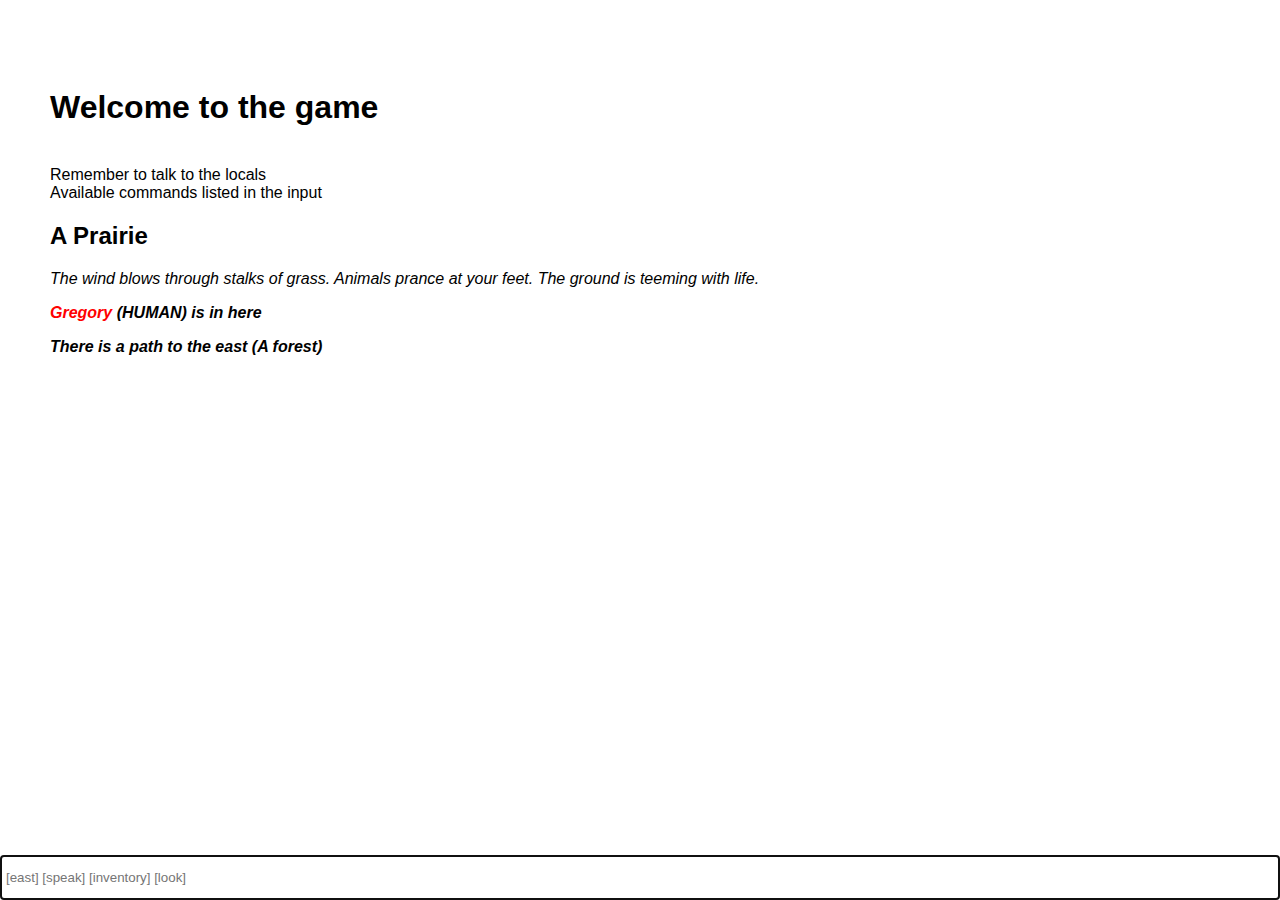
<file: index.html>
<!DOCTYPE html>
<html>

<head>
  <meta charset="utf-8">
  <meta name="viewport" content="width=device-width">
  <title>Sisyphian Game</title>
  <link href="styles.css" rel="stylesheet" type="text/css" />
</head>

<body>
  <div id = "out"></div>
  <div id = "in">
    <input type="text" id = "input" autofocus placeholder = "[north] [south] [east] [west]">
  </div>
  <script src="script.js"></script>
</body>

</html>
</file>
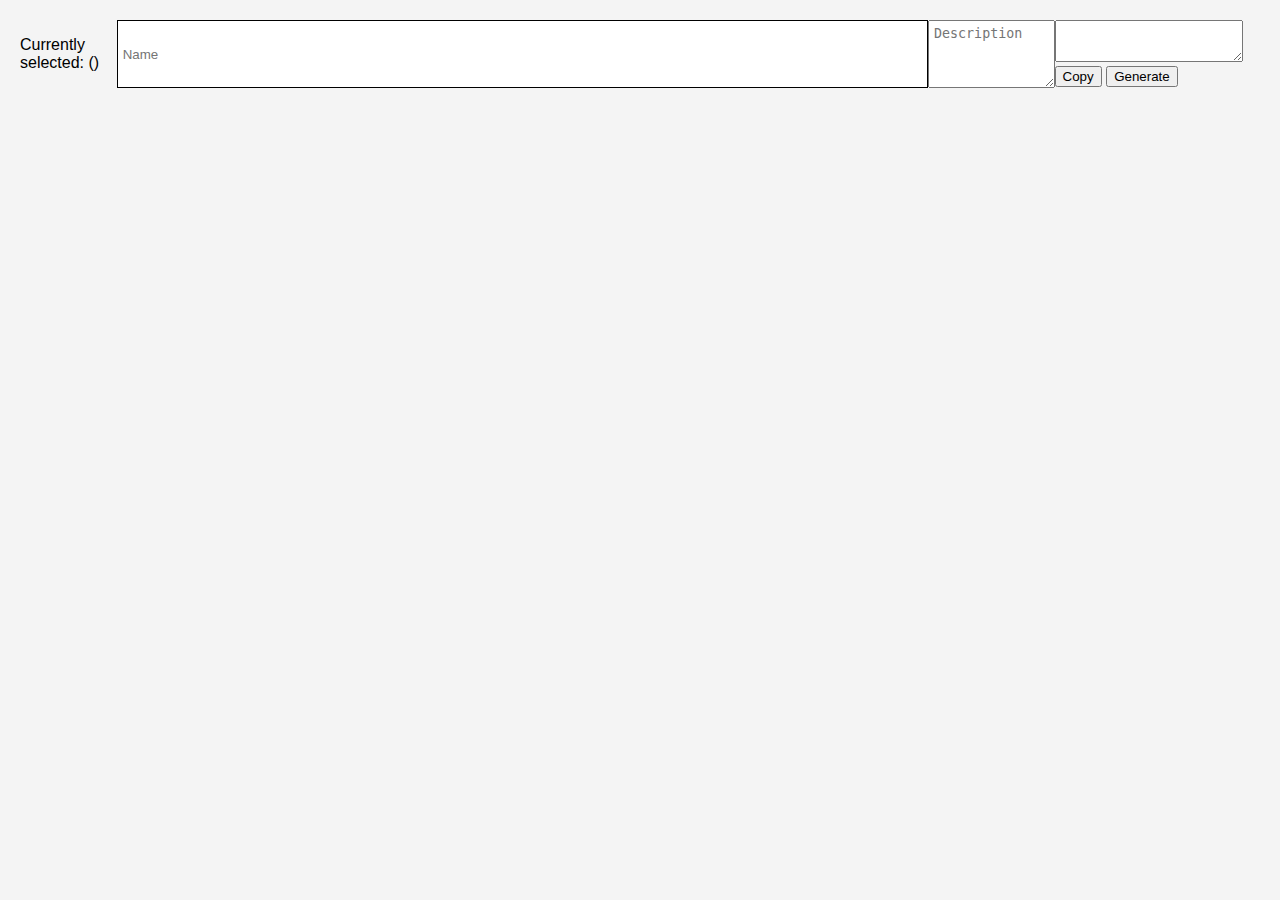
<file: roomCreator.html>
<!DOCTYPE html>
<html>

<head>
    <meta charset="utf-8">
    <meta name="viewport" content="width=device-width">
    <link rel='stylesheet' href='./styles.css' />
    <title>HTML</title>
</head>

<body>
    <div id="data">
        <p>Currently selected: <span id="selected"></span> (<span id="type"></span>)</p>
        <input type="text" id="name" placeholder="Name">
        <textarea id="description" placeholder="Description"></textarea>
        <div id="code-out">
            <textarea id="code"></textarea>
            <button onclick="document.getElementById('code').select();document.execCommand('copy');">Copy</button>
            <button id="generate">Generate</button>
        </div>
    </div>
    <script>
        var width = window.innerWidth;
        var height = window.innerHeight - 500;

        var brush = "land";
        var color = "green";
        document.addEventListener('keydown', function (event) {
            if (event.key == "l") {
                brush = "land";
                color = "green";
            } else if (event.key == "w") {
                brush = "water";
                color = "blue";
            } else if (event.key == "f") {
                brush = "forest";
                color = "darkgreen";
            } else if (event.key == "m") {
                brush = "mountain";
                color = "grey";
            } else if (event.key == "s") {
                brush = "sand";
                color = "yellow";
            } else if (event.key == "c") {
                brush = "cave";
                color = "black";
            } else if (event.key == "p") {
                brush = "path";
                color = "brown";
            } else if (event.key == "r") {
                brush = "river";
                color = "lightblue";
            }
        });
        var pressed = false;
        document.addEventListener("mousedown", (e) => {
            pressed = true;
        });
        document.addEventListener("mouseup", (e) => {
            pressed = false;
        });

        let table = document.createElement('table');
        var cellID = 0
        for (let i = 0; i < Math.floor(height / 50); i++) {
            let row = document.createElement('tr');
            for (let j = 0; j < Math.floor(width / 50); j++) {
                let cell = document.createElement('td');
                cell.id = cellID++;
                cell.innerHTML = "&nbsp;";
                row.appendChild(cell);
            }
            table.appendChild(row);
        }
        table.id = "table";
        document.body.appendChild(table);
        document.getElementById("table").addEventListener("mousemove", (e) => {
            if (pressed) {
                let cell = document.elementFromPoint(e.clientX, e.clientY);
                if (cell.tagName == "TD") {
                    cell.style.backgroundColor = color;
                    cell.setAttribute("data-class", brush)
                    cell.innerHTML = "&nbsp;";
                }
            }
        });
        document.getElementById("table").addEventListener("click", (e) => {
            let cell = document.elementFromPoint(e.clientX, e.clientY);
            if (cell.tagName == "TD") {
                setCell(cell)
            }
        });
        function setCell(cell) {
            var sel_text = document.getElementById("selected");
            var sel_type = document.getElementById("type");
            var sel_name = document.getElementById("name");
            var sel_description = document.getElementById("description");

            sel_text.innerHTML = cell.id;
            sel_type.innerHTML = cell.getAttribute("data-class");

            sel_name.value = cell.getAttribute("data-name") || "";
            sel_description.value = cell.getAttribute("data-description") || "";


        }
        document.getElementById("name").addEventListener("input", (e) => {
            let cell = document.getElementById("selected").innerHTML;
            document.getElementById(cell).setAttribute("data-name", e.target.value)
        });
        document.getElementById("description").addEventListener("input", (e) => {
            let cell = document.getElementById("selected").innerHTML;
            document.getElementById(cell).setAttribute("data-description", e.target.value)
        });
        document.getElementById("generate").onclick = (e) => {
            var table = document.getElementById("table");
            var cells = table.getElementsByTagName("td");
            var code = "let map = [\n";
            for (let i = 0; i < cells.length; i++) {
                var north = i - Math.floor(width / 50);
                var south = i + Math.floor(width / 50);
                var east = i + 1;
                var west = i - 1;

                if (north < 0) north = null;
                if (south >= cells.length) south = null;
                if (east % Math.floor(width / 50) == 0) east = null;
                if (west % Math.floor(width / 50) == Math.floor(width / 50) - 1) west = null;
                if(!cells[i].getAttribute("data-name") || cells[i].getAttribute("data-name") == "") continue;
                var text = `
               new Room({
                connections: {
                    "north": ${north},
                    "south": ${south},
                    "east": ${east},
                    "west": ${west}
                },
                name: "${cells[i].getAttribute("data-name") || ""}",
                des: "${cells[i].getAttribute("data-description") || ""}",
                items: [],
                mobs: [],
                id: ${i}
            })
               `
                code += text;
                if (i < cells.length - 1) code += ",\n";
            }
            code += "];";
            document.getElementById("code").value = code;
        }
    </script>
</body>

</html>
</file>
<file: styles.css>
#out{
    width: 100%;
    height: 95%;
    background-color: #fff;
    padding: 50px;
    box-sizing: border-box;
    overflow: scroll;

}
#in{
    width: 100%;
    height: 5%;
    position: fixed;
    bottom: 0;
}
body{
    margin: 0;
    padding: 0;
    font-family: sans-serif;
    display: flex;
    flex-direction: column;
    width: 100%;
    height: 100%;
    background-color: #f4f4f4;
}
html{
    width: 100%;
    height: 100%;

}
input{
    width: 100%;
    height: 100%;
    border: 1px solid black;
    padding: 5px;
    box-sizing: border-box;
}
textarea{
    padding: 5px;
    box-sizing: border-box;
}
.npc-name{
    color: #ff0000;
}
.npc-says{
    color: #0000ff;
    font-weight: bold;
}

table{
    width: 100%;
    height: 100%;
    border-collapse: collapse;
    table-layout: fixed;
    /* make selection not work */
    
}
table, th, td {
    user-select: none;
    -moz-user-select: none;
    -webkit-user-select: none;
    -ms-user-select: none;
    -khtml-user-select: none;
    -webkit-touch-callout: none;
    
}
#data{
    display: flex;
    padding: 20px;
    box-sizing: border-box;
    flex-direction: row;
}
#description {
    flex-grow: 5;
}
</file>
